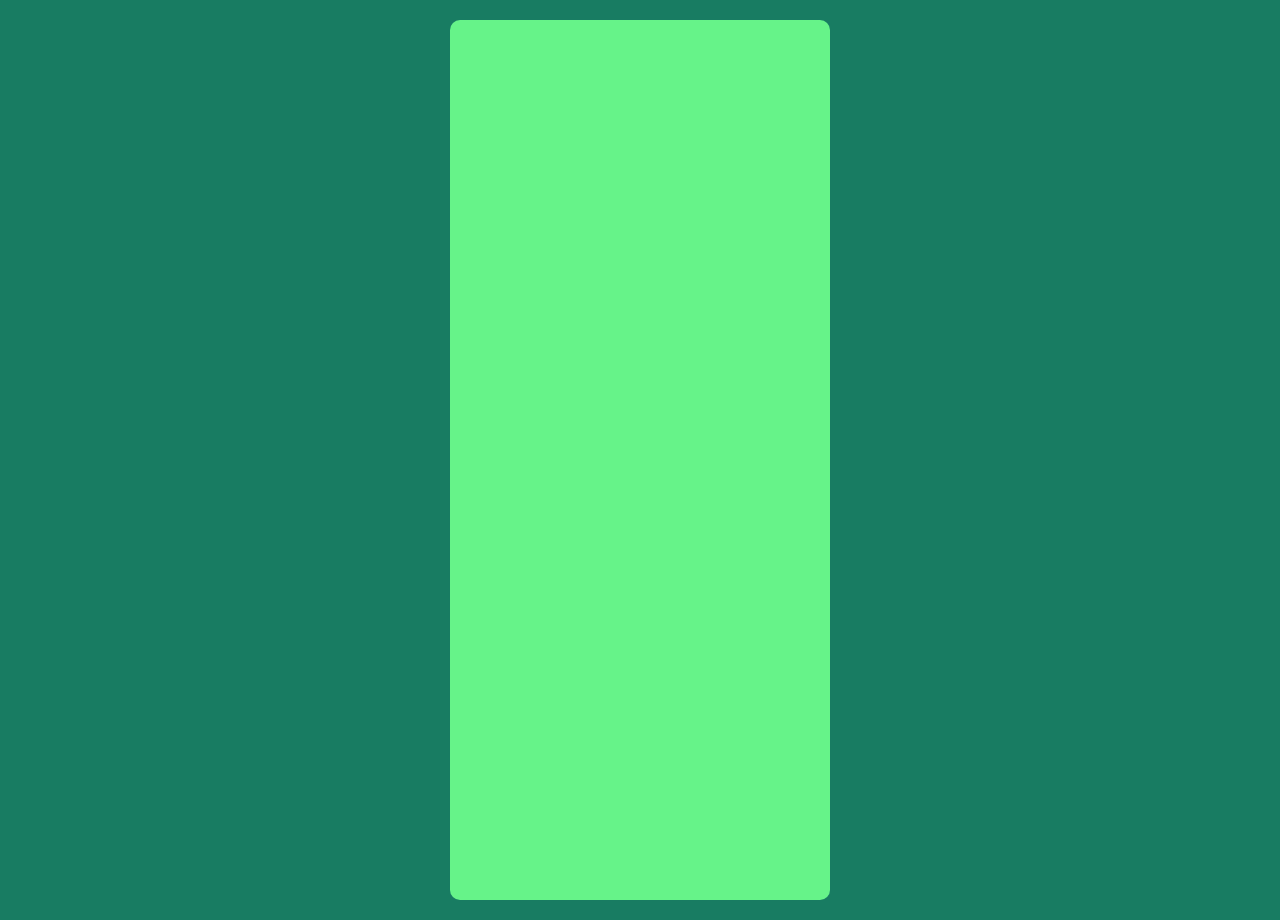
<file: index.html>
<!DOCTYPE html>
<html lang="en">

<head>
    <meta charset="UTF-8">
    <meta http-equiv="X-UA-Compatible" content="IE=edge">
    <meta name="viewport" content="width=device-width, initial-scale=1.0">

    <title>EmphyZ</title>
    <link rel="preconnect" href="https://fonts.googleapis.com">
    <link rel="preconnect" href="https://fonts.gstatic.com" crossorigin>
    <link href="https://fonts.googleapis.com/css2?family=Montserrat:wght@300&display=swap" rel="stylesheet">
    
    <link rel="stylesheet" href="https://cdnjs.cloudflare.com/ajax/libs/animate.css/4.1.1/animate.min.css" />
    <link rel="icon" href="src/logo/E2.ico" type="image/x-icon">
    <link rel="stylesheet" href="style.css">
</head>

<body>

    <main class="main">
        
        <a href="https://onlyfans.com/emphyz" target="_blank" class="no animacionlatido animate__animated"><span class="img"><img src="src/foto.png"></span></a>
        <h1 class="no name animacionder animate__animated" >EmphyZ</h1>
        <p class="no subtitle animacionizq  animate__animated ">CONTENT CREATOR</p>
        <div>
            <ul class="contactlist">
                <a class="no animacionaparecer1 animate__animated" href="https://www.instagram.com/yconl/?hl=en" target="_blank"><li class="contactimg  "><img src="src/logo/insta1.png" alt=""></li></a>
                <a class="no animacionaparecer2 animate__animated" href="https://onlyfans.com/emphyz" target="_blank"><li class="contactimg  "><img src="src/logo/onlyverde.png" alt=""></li></a>
                <a class="no animacionaparecer3 animate__animated" href="https://twitter.com/EmphyZ" target="_blank"><li class="contactimg  "><img src="src/logo/twitter1.png" alt=""></li></a>
            </ul>
        </div>
        <hr class="no">
        <p class="no textodelista uno animacionizq animate__animated">NSFW | 18+</p>
        <div class="nsfwbox animacionaparecer8 animate__animated">

            <a class="no animacionaparecer4 animate__animated" href="https://onlyfans.com/emphyz" target="_blank"><li class="listitem"><img src="src/logo/onlyverde.png"><p>Onlyfans</p></li></a>
            <a class="no animacionaparecer5 animate__animated" href="preview.html"><li class="listitem"><img src="src/corazon.png">Preview</li></a>
        </div>
        <p class="no textodelista animacionizq animate__animated">CONTACT</p>
        <div class="no nsfwbox animacionaparecer9 animate__animated">

            <a class="no animacionaparecer6 animate__animated" href="https://www.instagram.com/yconl/?hl=en" target="_blank"><li class="listitem"><img src="src/logo/insta1.png">Instagram</li></a>
            <a class="no animacionaparecer7 animate__animated" href="https://twitter.com/EmphyZ" target="_blank"><li class="listitem"><img src="src/logo/twitter1.png">Twitter</li></a>
            <a class="no animacionaparecer6 animate__animated" href="https://www.youtube.com/@EmphyZ" target="_blank"><li class="listitem"><img src="src/logo/youtube.png">Youtube</li></a>
            <a class="no animacionaparecer7 animate__animated" href="https://www.tiktok.com/@emphyz?_t=8dWtTi3tK0Z&_r=1" target="_blank"><li class="listitem"><img src="src/logo/tiktok.png">Tiktok</li></a>
        
        </div>

    </main>


    <script src="app.js"></script>
</body>

</html>
</file>
<file: style.css>
*{
    margin: 0px;
    padding: 0px;
    box-sizing: border-box;
    color: #187C62;
    font-family: sans-serif;
}

body{
    background-color: #187C62;
    padding: 20px;
}



.main {
    background-color: #66F389;
    height: 880px;
    border-radius: 10px;
    display: flex;
    flex-direction: column;
    align-items: center;
    padding: 38px 0;
    max-width: 380px; 
    margin: 0 auto; 
  }
.no{
   display: none; 
}
.img img{
    height: 95px;
    width: 95px;
    border-radius: 50%;
    margin-bottom: 10px;
}

 .name{
    font-size: 45px;
}
.subtitle{
    letter-spacing: 2px;
    font-family: 'Montserrat', sans-serif;

    font-size: 12px;
    margin-top: 15px;
}

.contactlist{
    list-style: none;
    display: flex;
    

}


.contactimg {
    transition: transform 0.3s ease;
    display: flex;
    margin: 25px 15px;
    height: 48px;
    width: 48px;
    border-radius: 50%;
    background-color: #F3FFC1;
    justify-content: center;
    align-items: center;
}

.contactimg:hover{
    transform: scale(1.19); /* Escala el elemento al 120% */
}

.contactimg img{
    height: 24px;
    margin-top: 1px;
}

hr{
    width: 100%;
    height: 1px;
    margin-top: 5px;
    border: 1px dashed #187C62;
}
 
.textodelista{
    margin: 15px 0px 25px 0px;
    font-weight: 600;
    font-family: 'Montserrat', sans-serif;
    
    font-size: 12px;
}

.uno{
    margin-top: 35px ;

}

.nsfwbox{
    height: 140px;

    width: 80%;
    
}

.listitem{
    transition: transform 0.4s ease;
    font-weight: 600;
    display: inline-flex;
    color: #187C62;
    background-color: #F3FFC1;
    width: 100%;
    height: 42px;
    margin: 10px 0px;
    list-style: none;
    justify-content: space-between;
    align-items: center;
    padding: 0px 15px;
    border-radius: 20px
}

.listitem:hover{
    transform: scale(1.08); /* Escala el elemento al 120% */
}

.listitem a{
    text-decoration: none;
}

.listitem img{
    height: 24px;
}
</file>
